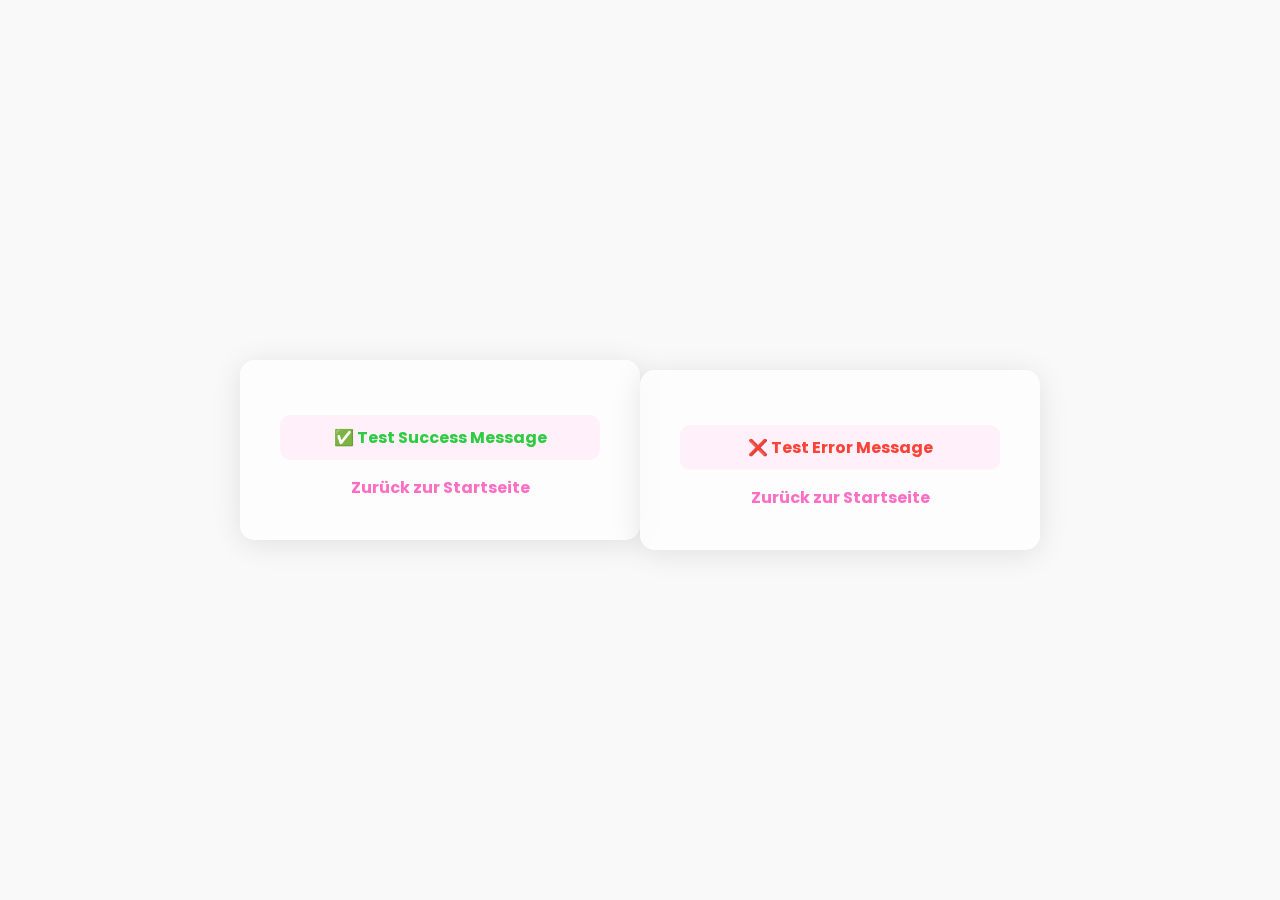
<file: test_register_success.html>
<!DOCTYPE html>
<html lang="de">
<head>
    <meta charset="UTF-8">
    <title>Registrierung</title>
    <link href="https://fonts.googleapis.com/css?family=Poppins:400,700&display=swap" rel="stylesheet">
    <link rel="stylesheet" href="static/css/auth.css">
</head>
<body>
    <!-- Test both success and error states -->
    <div class="login-container">
        <div class="message" style="color: #2ecc40;">✅ Test Success Message</div>
        <a href="test_index.html">Zurück zur Startseite</a>
    </div>

    <div class="login-container" style="margin-top: 20px;">
        <div class="message" style="color: #ff4136;">❌ Test Error Message</div>
        <a href="test_index.html">Zurück zur Startseite</a>
    </div>
</body>
</html>
</file>
<file: static/css/auth.css>
* {
    margin: 0;
    padding: 0;
    box-sizing: border-box;
    font-family: 'Poppins', sans-serif;
}

html, body {
    height: 100vh;
    overflow: hidden;
}

body {
    background: #f9f9f9 url('https://www.transparenttextures.com/patterns/cartographer.png');
    color: #111;
    display: flex;
    justify-content: center;
    align-items: center;
    min-height: 100vh;
    padding: 20px;
}

.login-container {
    background: rgba(255, 255, 255, 0.7);
    padding: 40px;
    border-radius: 15px;
    backdrop-filter: blur(10px);
    box-shadow: 0 4px 30px rgba(0, 0, 0, 0.1);
    width: 100%;
    max-width: 400px;
    text-align: center;
}

h2 {
    font-size: 2.5em;
    font-weight: 700;
    background: linear-gradient(90deg, #ff6ec4, #7873f5);
    -webkit-background-clip: text;
    -webkit-text-fill-color: transparent;
    margin-bottom: 30px;
}

form {
    display: flex;
    flex-direction: column;
    gap: 20px;
    margin-bottom: 25px;
}

input {
    width: 100%;
    padding: 12px 20px;
    border: 2px solid transparent;
    border-radius: 25px;
    background: rgba(255, 255, 255, 0.9);
    color: #111;
    font-size: 1.1em;
    transition: all 0.3s;
    box-shadow: 0 4px 15px rgba(0, 0, 0, 0.1);
}

input:focus {
    outline: none;
    border-color: #ff6ec4;
    box-shadow: 0 0 15px rgba(255, 110, 196, 0.3);
}

button {
    background: linear-gradient(45deg, #ff6ec4, #7873f5);
    border: none;
    color: white;
    padding: 12px 30px;
    text-align: center;
    text-decoration: none;
    display: inline-block;
    font-size: 1.1em;
    font-weight: bold;
    border-radius: 25px;
    cursor: pointer;
    transition: all 0.3s ease;
    text-transform: uppercase;
    letter-spacing: 1px;
    box-shadow: 0 4px 15px rgba(0, 0, 0, 0.2);
    width: 100%;
    margin-top: 10px;
}

button:hover {
    transform: translateY(-3px);
    box-shadow: 0 8px 25px rgba(0, 0, 0, 0.3);
    background: linear-gradient(45deg, #7873f5, #ff6ec4);
}

p {
    margin: 20px 0;
    font-size: 1.1em;
    color: #333;
}

a {
    color: #ff6ec4;
    text-decoration: none;
    font-weight: bold;
    transition: color 0.3s;
}

a:hover {
    color: #7873f5;
}

.message {
    color: #ff6ec4;
    font-weight: bold;
    margin: 15px 0;
    padding: 10px;
    border-radius: 10px;
    background: rgba(255, 110, 196, 0.1);
    backdrop-filter: blur(5px);
    animation: messageGlow 2s infinite alternate;
}

@keyframes messageGlow {
    from {
        box-shadow: 0 0 10px rgba(255, 110, 196, 0.5);
    }
    to {
        box-shadow: 0 0 20px rgba(120, 115, 245, 0.5);
    }
}

.camera-frame {
    border-radius: 12px;
    box-shadow: 0 4px 16px 0 rgba(31, 38, 135, 0.07);
    border: 2px solid #e0e0e0;
    margin-bottom: 24px;
    background: #fafafa;
}

.loader {
    border: 4px solid #eee;
    border-top: 4px solid #ff6ec4;
    border-radius: 50%;
    width: 32px;
    height: 32px;
    animation: spin 1s linear infinite;
    margin: 16px auto 0 auto;
}

@keyframes spin {
    0% { transform: rotate(0deg);}
    100% { transform: rotate(360deg);}
}

@media screen and (max-width: 768px) {
    .login-container {
        padding: 30px;
    }

    h2 {
        font-size: 2em;
    }

    input, button {
        padding: 10px 20px;
        font-size: 1em;
    }
}
</file>
